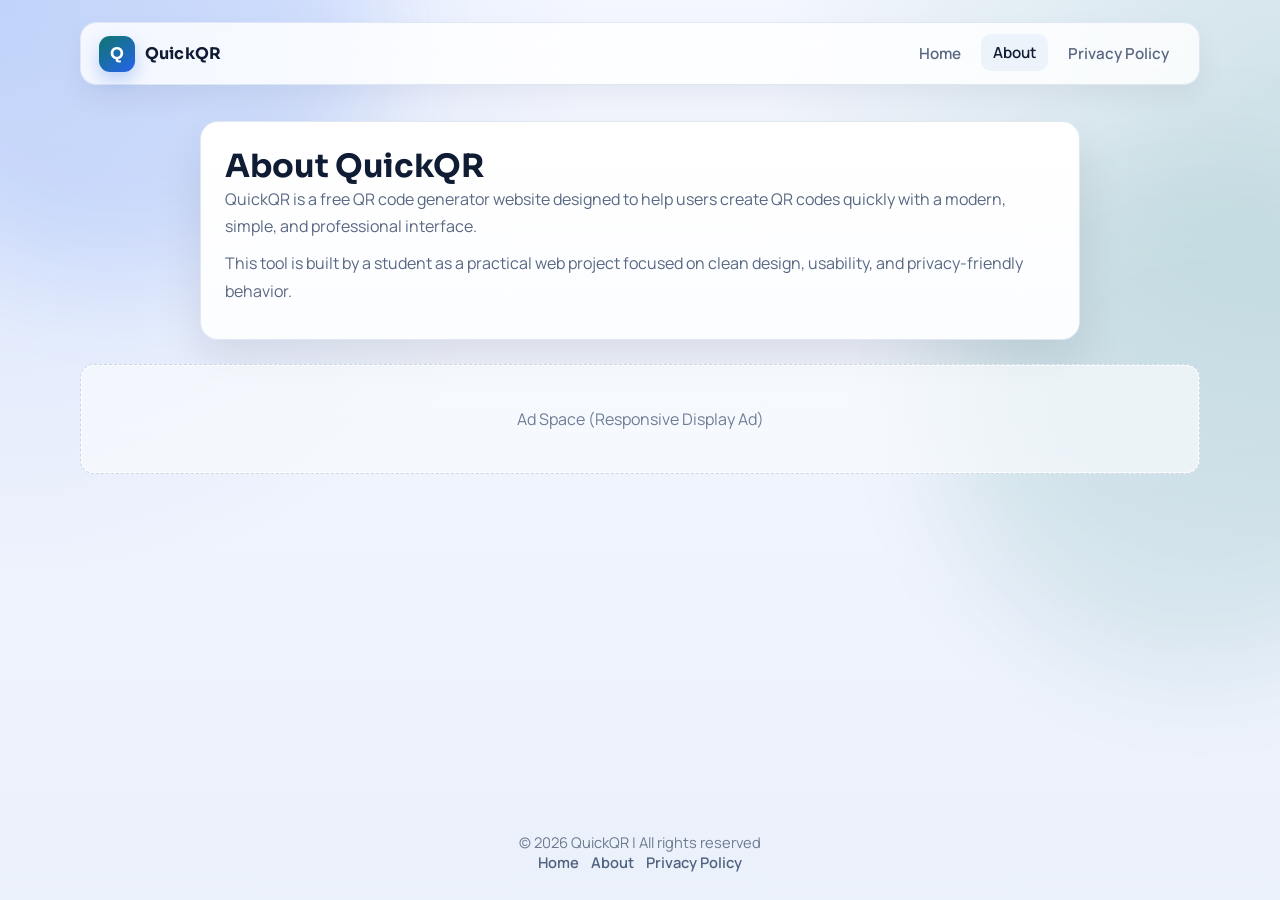
<file: about.html>
<!DOCTYPE html>
<html lang="en">
  <head>
    <meta name="google-adsense-account" content="ca-pub-6731641895607660">
    <script async src="https://pagead2.googlesyndication.com/pagead/js/adsbygoogle.js?client=ca-pub-6731641895607660"
     crossorigin="anonymous"></script>
    <meta charset="UTF-8" />
    <meta name="viewport" content="width=device-width, initial-scale=1.0" />
    <title>About - QuickQR</title>
    <meta
      name="description"
      content="About QuickQR - a free student-built QR code generator with a clean and easy interface."
    />
    <link
      rel="icon"
      type="image/svg+xml"
      href="data:image/svg+xml,%3Csvg xmlns='http://www.w3.org/2000/svg' viewBox='0 0 64 64'%3E%3Crect width='64' height='64' rx='14' fill='%230f766e'/%3E%3Ctext x='32' y='41' text-anchor='middle' font-size='30' font-family='Arial' fill='white'%3EQ%3C/text%3E%3C/svg%3E"
    />

    <link rel="preconnect" href="https://fonts.googleapis.com" />
    <link rel="preconnect" href="https://fonts.gstatic.com" crossorigin />
    <link
      href="https://fonts.googleapis.com/css2?family=Manrope:wght@400;500;600;700;800&family=Sora:wght@500;600;700&display=swap"
      rel="stylesheet"
    />

    <link rel="stylesheet" href="style.css" />
  </head>
  <body>
    <div class="bg-glow glow-a" aria-hidden="true"></div>
    <div class="bg-glow glow-b" aria-hidden="true"></div>
    <div class="site-shell">
      <header class="navbar">
        <a href="index.html" class="brand" aria-label="QuickQR home">
          <span class="brand-mark">Q</span>
          <span class="brand-text">QuickQR</span>
        </a>

        <nav class="nav-links" aria-label="Main navigation">
          <a href="index.html">Home</a>
          <a href="about.html" class="active">About</a>
          <a href="privacy.html">Privacy Policy</a>
        </nav>
      </header>

      <main class="page-content page-static">
        <section class="card content-card">
          <h1>About QuickQR</h1>
          <p>
            QuickQR is a free QR code generator website designed to help users create QR
            codes quickly with a modern, simple, and professional interface.
          </p>
          <p>
            This tool is built by a student as a practical web project focused on clean
            design, usability, and privacy-friendly behavior.
          </p>
        </section>

        <section class="ad-slot" aria-label="Advertisement placeholder">
          <p>Ad Space (Responsive Display Ad)</p>
        </section>
      </main>

      <footer class="footer">
        <p>© 2026 QuickQR | All rights reserved</p>
        <p class="footer-links">
          <a href="index.html">Home</a>
          <a href="about.html">About</a>
          <a href="privacy.html">Privacy Policy</a>
        </p>
      </footer>
    </div>
  </body>
</html>
</file>
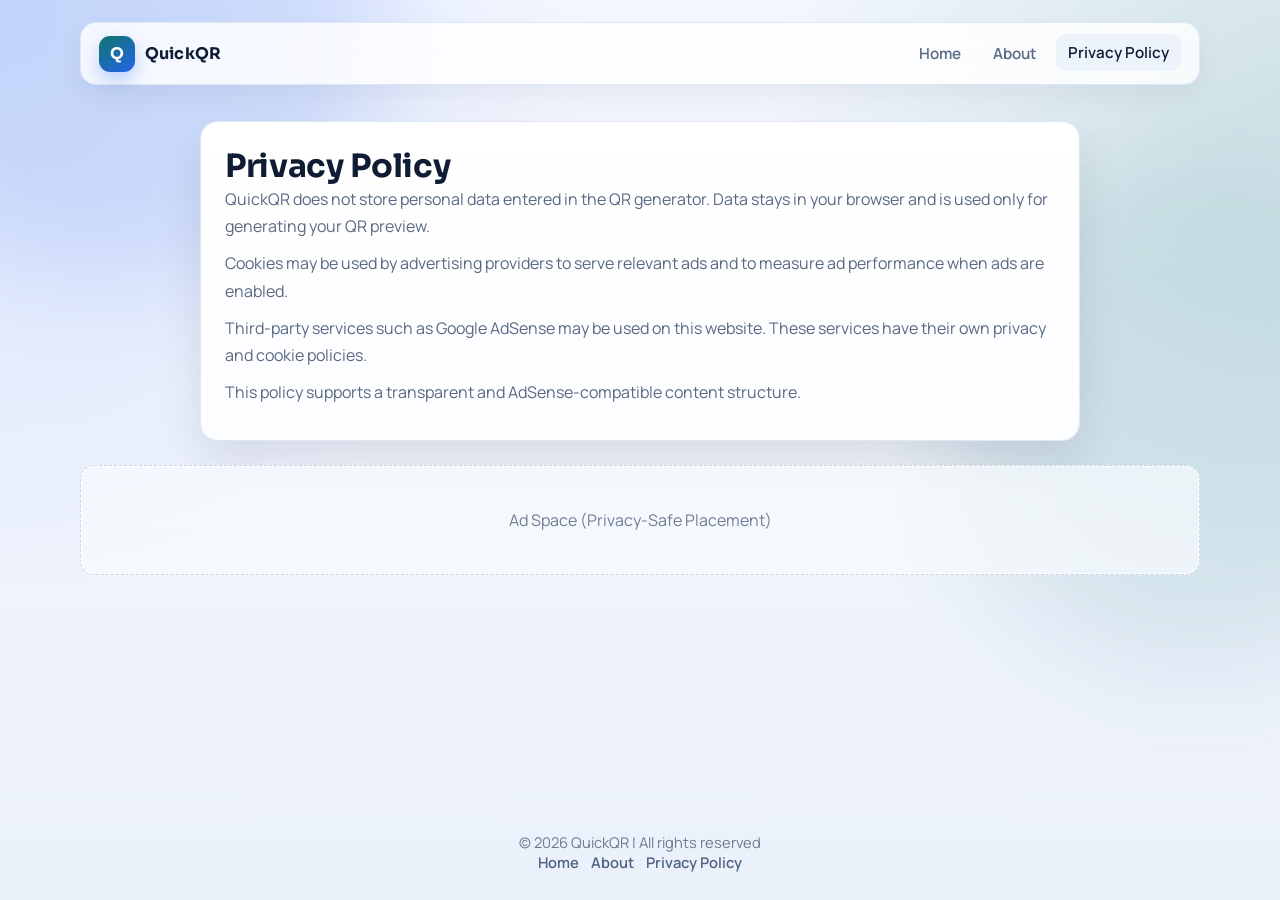
<file: privacy.html>
<!DOCTYPE html>
<html lang="en">
  <head>
    <meta name="google-adsense-account" content="ca-pub-6731641895607660">
    <script async src="https://pagead2.googlesyndication.com/pagead/js/adsbygoogle.js?client=ca-pub-6731641895607660"
     crossorigin="anonymous"></script>
    <meta charset="UTF-8" />
    <meta name="viewport" content="width=device-width, initial-scale=1.0" />
    <title>Privacy Policy - QuickQR</title>
    <meta
      name="description"
      content="QuickQR privacy policy: no personal data storage, cookie usage for advertising, and AdSense compatibility notes."
    />
    <link
      rel="icon"
      type="image/svg+xml"
      href="data:image/svg+xml,%3Csvg xmlns='http://www.w3.org/2000/svg' viewBox='0 0 64 64'%3E%3Crect width='64' height='64' rx='14' fill='%230f766e'/%3E%3Ctext x='32' y='41' text-anchor='middle' font-size='30' font-family='Arial' fill='white'%3EQ%3C/text%3E%3C/svg%3E"
    />

    <link rel="preconnect" href="https://fonts.googleapis.com" />
    <link rel="preconnect" href="https://fonts.gstatic.com" crossorigin />
    <link
      href="https://fonts.googleapis.com/css2?family=Manrope:wght@400;500;600;700;800&family=Sora:wght@500;600;700&display=swap"
      rel="stylesheet"
    />

    <link rel="stylesheet" href="style.css" />
  </head>
  <body>
    <div class="bg-glow glow-a" aria-hidden="true"></div>
    <div class="bg-glow glow-b" aria-hidden="true"></div>
    <div class="site-shell">
      <header class="navbar">
        <a href="index.html" class="brand" aria-label="QuickQR home">
          <span class="brand-mark">Q</span>
          <span class="brand-text">QuickQR</span>
        </a>

        <nav class="nav-links" aria-label="Main navigation">
          <a href="index.html">Home</a>
          <a href="about.html">About</a>
          <a href="privacy.html" class="active">Privacy Policy</a>
        </nav>
      </header>

      <main class="page-content page-static">
        <section class="card content-card">
          <h1>Privacy Policy</h1>
          <p>
            QuickQR does not store personal data entered in the QR generator. Data stays
            in your browser and is used only for generating your QR preview.
          </p>
          <p>
            Cookies may be used by advertising providers to serve relevant ads and to
            measure ad performance when ads are enabled.
          </p>
          <p>
            Third-party services such as Google AdSense may be used on this website.
            These services have their own privacy and cookie policies.
          </p>
          <p>
            This policy supports a transparent and AdSense-compatible content structure.
          </p>
        </section>

        <section class="ad-slot" aria-label="Advertisement placeholder">
          <p>Ad Space (Privacy-Safe Placement)</p>
        </section>
      </main>

      <footer class="footer">
        <p>© 2026 QuickQR | All rights reserved</p>
        <p class="footer-links">
          <a href="index.html">Home</a>
          <a href="about.html">About</a>
          <a href="privacy.html">Privacy Policy</a>
        </p>
      </footer>
    </div>
  </body>
</html>
</file>
<file: style.css>
:root {
  --bg-top: #f4f7ff;
  --bg-bottom: #ebf1fb;
  --surface: #ffffff;
  --surface-border: #dfe7f1;
  --text-primary: #0f1c34;
  --text-secondary: #596883;
  --accent: #0f766e;
  --accent-hover: #0b625a;
  --brand-alt: #2563eb;
  --muted: #f2f5fb;
  --shadow-soft: 0 12px 28px rgba(15, 23, 42, 0.06);
  --shadow-card: 0 22px 46px rgba(15, 23, 42, 0.1);
}

* {
  box-sizing: border-box;
}

html,
body {
  margin: 0;
  padding: 0;
  scroll-behavior: smooth;
}

body {
  min-height: 100vh;
  font-family: "Manrope", sans-serif;
  color: var(--text-primary);
  background:
    radial-gradient(circle at 0% 0%, rgba(37, 99, 235, 0.14), transparent 38%),
    radial-gradient(circle at 100% 10%, rgba(15, 118, 110, 0.15), transparent 34%),
    linear-gradient(180deg, var(--bg-top), var(--bg-bottom));
  position: relative;
  overflow-x: hidden;
}

.bg-glow {
  position: fixed;
  width: 520px;
  height: 520px;
  border-radius: 999px;
  z-index: -1;
  filter: blur(50px);
  opacity: 0.55;
}

.glow-a {
  top: -240px;
  left: -140px;
  background: rgba(37, 99, 235, 0.22);
}

.glow-b {
  right: -180px;
  top: 150px;
  background: rgba(15, 118, 110, 0.2);
}

.site-shell {
  min-height: 100vh;
  display: flex;
  flex-direction: column;
}

.navbar {
  width: min(1120px, calc(100% - 32px));
  margin: 22px auto 0;
  padding: 12px 18px;
  border-radius: 16px;
  border: 1px solid #dde7f5;
  background: rgba(255, 255, 255, 0.82);
  backdrop-filter: blur(14px);
  display: flex;
  align-items: center;
  justify-content: space-between;
  gap: 12px;
  box-shadow: var(--shadow-soft);
}

.brand {
  display: inline-flex;
  align-items: center;
  gap: 10px;
  text-decoration: none;
}

.brand-mark {
  width: 36px;
  height: 36px;
  border-radius: 11px;
  display: inline-grid;
  place-items: center;
  background: linear-gradient(145deg, var(--accent), var(--brand-alt));
  color: #ffffff;
  font-family: "Sora", sans-serif;
  font-weight: 700;
  box-shadow: 0 8px 18px rgba(37, 99, 235, 0.28);
}

.brand-text {
  color: var(--text-primary);
  font-family: "Sora", sans-serif;
  font-weight: 700;
  letter-spacing: 0.01em;
}

.nav-links {
  display: flex;
  gap: 8px;
  flex-wrap: wrap;
}

.nav-links a {
  color: var(--text-secondary);
  text-decoration: none;
  font-weight: 600;
  font-size: 0.95rem;
  padding: 8px 12px;
  border-radius: 10px;
  transition: color 0.25s ease, background-color 0.25s ease, transform 0.25s ease;
}

.nav-links a:hover,
.nav-links a.active {
  color: var(--text-primary);
  background: #edf3fb;
  transform: translateY(-1px);
}

.nav-links a:focus-visible,
.footer-links a:focus-visible,
button:focus-visible,
input:focus-visible,
select:focus-visible,
textarea:focus-visible {
  outline: 2px solid var(--accent);
  outline-offset: 2px;
}

.page-content {
  width: min(1120px, calc(100% - 32px));
  margin: 30px auto;
  display: grid;
  gap: 24px;
}

.hero {
  text-align: center;
  max-width: 860px;
  margin: 0 auto;
  background: linear-gradient(180deg, rgba(255, 255, 255, 0.78), rgba(255, 255, 255, 0.55));
  border: 1px solid #dbe5f2;
  border-radius: 22px;
  padding: 32px 24px;
  box-shadow: var(--shadow-soft);
}

.eyebrow {
  margin: 0;
  color: var(--accent);
  font-size: 0.82rem;
  text-transform: uppercase;
  letter-spacing: 0.12em;
  font-weight: 800;
}

.hero h1 {
  font-family: "Sora", sans-serif;
  margin: 10px 0;
  font-size: clamp(2rem, 5vw, 3.2rem);
  letter-spacing: -0.02em;
}

.hero p {
  margin: 0;
  color: var(--text-secondary);
  line-height: 1.65;
}

.badge-row {
  margin-top: 14px;
  display: flex;
  justify-content: center;
  gap: 10px;
  flex-wrap: wrap;
}

.badge {
  display: inline-flex;
  align-items: center;
  border: 1px solid #d5e2f0;
  background: #f6faff;
  color: #274364;
  border-radius: 999px;
  font-size: 0.82rem;
  font-weight: 700;
  padding: 8px 13px;
}

.hero-metrics {
  margin-top: 16px;
  display: grid;
  grid-template-columns: repeat(3, minmax(0, 1fr));
  gap: 10px;
}

.metric {
  background: #f8fbff;
  border: 1px solid #dfe8f4;
  border-radius: 12px;
  padding: 12px;
  text-align: left;
}

.metric strong {
  display: block;
  font-family: "Sora", sans-serif;
  font-size: 0.95rem;
}

.metric span {
  color: var(--text-secondary);
  font-size: 0.82rem;
}

.ad-slot {
  border: 1px dashed #cad6e6;
  border-radius: 14px;
  min-height: 110px;
  display: grid;
  place-items: center;
  background: rgba(248, 251, 254, 0.7);
  color: #6f7d96;
  text-align: center;
  padding: 14px;
  box-shadow: inset 0 0 0 1px rgba(255, 255, 255, 0.6);
}

.top-ad {
  min-height: 98px;
}

.middle-ad {
  min-height: 120px;
}

.card {
  width: 100%;
  background: linear-gradient(180deg, #ffffff 0%, #fcfdff 100%);
  border: 1px solid var(--surface-border);
  border-radius: 24px;
  box-shadow: var(--shadow-card);
}

.generator-card {
  max-width: 860px;
  margin: 0 auto;
  padding: 28px;
}

.generator-card h2,
.content-card h1 {
  margin: 0;
  font-family: "Sora", sans-serif;
  font-size: clamp(1.45rem, 3.5vw, 2rem);
  letter-spacing: -0.01em;
}

.subtitle {
  margin: 8px 0 20px;
  color: var(--text-secondary);
  line-height: 1.6;
}

.form-group {
  margin-bottom: 14px;
}

.dynamic-fields {
  display: grid;
  grid-template-columns: repeat(2, minmax(0, 1fr));
  gap: 14px;
  margin-bottom: 16px;
}

.customization-grid {
  display: grid;
  grid-template-columns: repeat(2, minmax(0, 1fr));
  gap: 14px;
  margin-bottom: 14px;
}

.dynamic-fields .form-group {
  margin-bottom: 0;
}

.full-width {
  grid-column: 1 / -1;
}

label {
  display: inline-block;
  margin-bottom: 7px;
  font-size: 0.92rem;
  font-weight: 700;
}

input,
select,
textarea {
  width: 100%;
  border: 1px solid #cedaea;
  border-radius: 12px;
  padding: 12px 13px;
  font-size: 0.96rem;
  font-family: inherit;
  color: var(--text-primary);
  background: #ffffff;
  transition: border-color 0.25s ease, box-shadow 0.25s ease;
}

textarea {
  min-height: 102px;
  resize: vertical;
}

input[type="color"] {
  min-height: 46px;
  padding: 6px;
  cursor: pointer;
}

input[type="file"] {
  padding: 10px;
}

.hint-text {
  margin: 6px 0 0;
  color: #6b7891;
  font-size: 0.82rem;
}

input:focus,
select:focus,
textarea:focus {
  outline: none;
  border-color: var(--accent);
  box-shadow: 0 0 0 4px rgba(15, 118, 110, 0.14);
}

.actions {
  display: flex;
  gap: 10px;
  margin-top: 8px;
  flex-wrap: wrap;
}

button {
  border: 0;
  border-radius: 13px;
  padding: 11px 15px;
  font-size: 0.95rem;
  font-family: inherit;
  font-weight: 700;
  cursor: pointer;
  transition: transform 0.2s ease, filter 0.2s ease, background-color 0.2s ease, box-shadow 0.2s ease;
}

button:hover {
  transform: translateY(-1px);
}

#generate-btn {
  background: linear-gradient(140deg, var(--accent), #0d9488);
  color: #ffffff;
  box-shadow: 0 10px 20px rgba(13, 148, 136, 0.25);
}

#generate-btn:hover {
  filter: brightness(0.96);
}

#download-btn {
  background: #edf3fb;
  color: #1f2f46;
}

#copy-btn {
  background: #e7eef7;
  color: #1f2f46;
}

#copy-btn:hover {
  background: #dbe7f4;
}

button:disabled {
  opacity: 0.55;
  cursor: not-allowed;
  transform: none;
}

.status {
  min-height: 24px;
  margin: 14px 0 8px;
  font-weight: 600;
  font-size: 0.95rem;
}

.status.success {
  color: #1f7a1f;
}

.status.error {
  color: #a32323;
}

.payload-label {
  margin: 4px 0 8px;
  font-weight: 700;
  font-size: 0.9rem;
}

.payload-preview {
  margin: 0 0 14px;
  border: 1px solid #dbe6f2;
  background: #f7faff;
  border-radius: 12px;
  padding: 12px;
  white-space: pre-wrap;
  word-break: break-word;
  color: #304a68;
  font-size: 0.85rem;
}

.qr-output {
  border: 2px dashed #cedbec;
  border-radius: 16px;
  min-height: 290px;
  display: grid;
  place-items: center;
  padding: 16px;
  background: linear-gradient(180deg, #fbfdff 0%, #f4f8fd 100%);
}

.qr-container {
  display: grid;
  place-items: center;
}

.qr-container canvas,
.qr-container img {
  width: min(260px, 78vw);
  height: min(260px, 78vw);
  border-radius: 10px;
  box-shadow: 0 10px 24px rgba(15, 23, 42, 0.12);
}

.loader {
  width: 50px;
  height: 50px;
  border: 5px solid #d8e3ee;
  border-top-color: var(--accent);
  border-radius: 999px;
  animation: spin 0.85s linear infinite;
}

.hidden {
  display: none;
}

.content-section,
.content-card {
  max-width: 880px;
  margin: 0 auto;
  padding: 24px;
  border-radius: 18px;
}

.content-section h3 {
  margin: 0 0 8px;
  font-family: "Sora", sans-serif;
}

.content-section {
  background: rgba(255, 255, 255, 0.84);
  border: 1px solid #dce6f3;
  box-shadow: var(--shadow-soft);
}

.content-section p,
.content-card p {
  margin: 0 0 10px;
  line-height: 1.7;
  color: var(--text-secondary);
}

.page-static {
  padding-top: 6px;
}

.footer {
  margin-top: auto;
  padding: 22px 16px 28px;
  text-align: center;
  color: #6c7a90;
  font-size: 0.92rem;
}

.footer p {
  margin: 0;
}

.footer-links {
  margin-top: 8px;
  display: inline-flex;
  gap: 12px;
  flex-wrap: wrap;
}

.footer-links a {
  color: #4f6280;
  text-decoration: none;
  font-weight: 600;
  transition: color 0.2s ease;
}

.footer-links a:hover {
  color: var(--text-primary);
}

@keyframes spin {
  to {
    transform: rotate(360deg);
  }
}

@media (max-width: 760px) {
  .navbar {
    flex-direction: column;
    align-items: flex-start;
  }

  .hero {
    padding: 22px 16px;
    border-radius: 16px;
  }

  .hero-metrics {
    grid-template-columns: 1fr;
  }

  .dynamic-fields {
    grid-template-columns: 1fr;
  }

  .customization-grid {
    grid-template-columns: 1fr;
  }

  .actions {
    flex-direction: column;
  }

  .actions button {
    width: 100%;
  }

  .generator-card,
  .content-card {
    padding: 18px;
    border-radius: 16px;
  }
}
</file>
